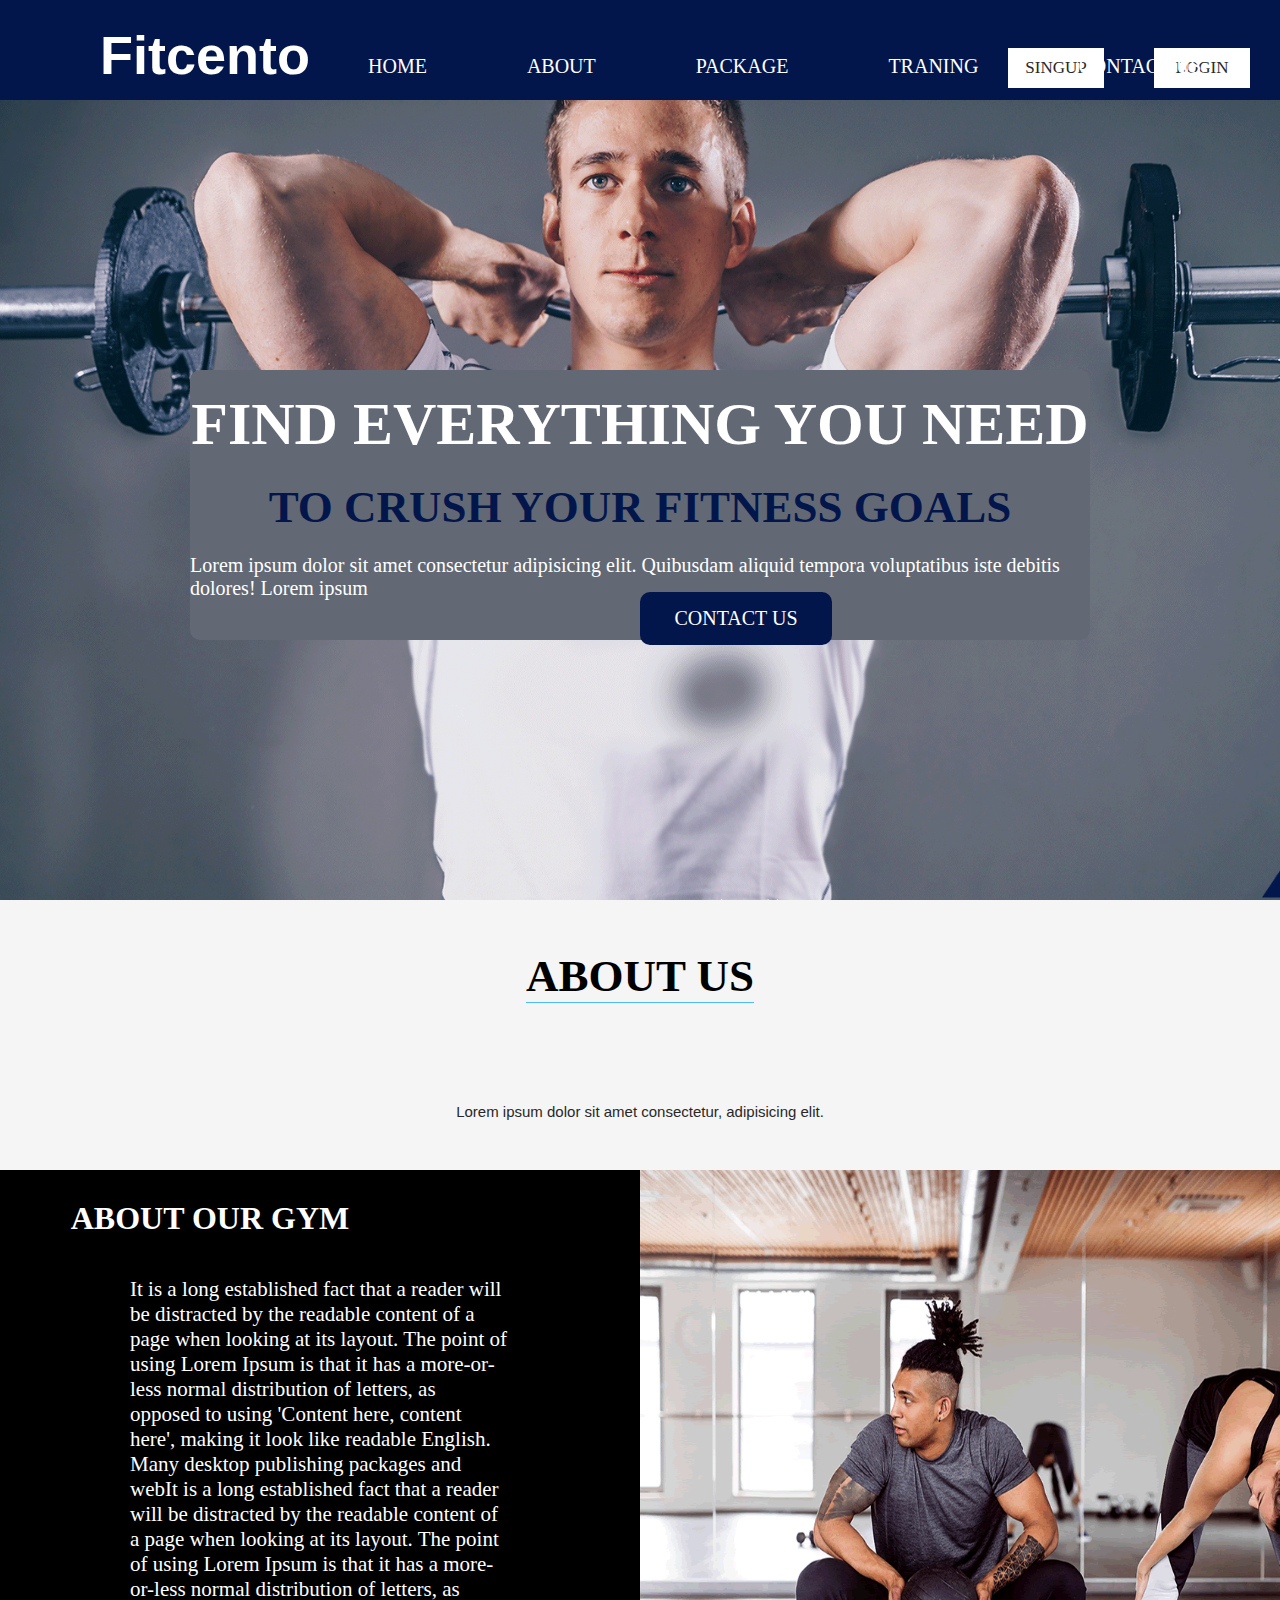
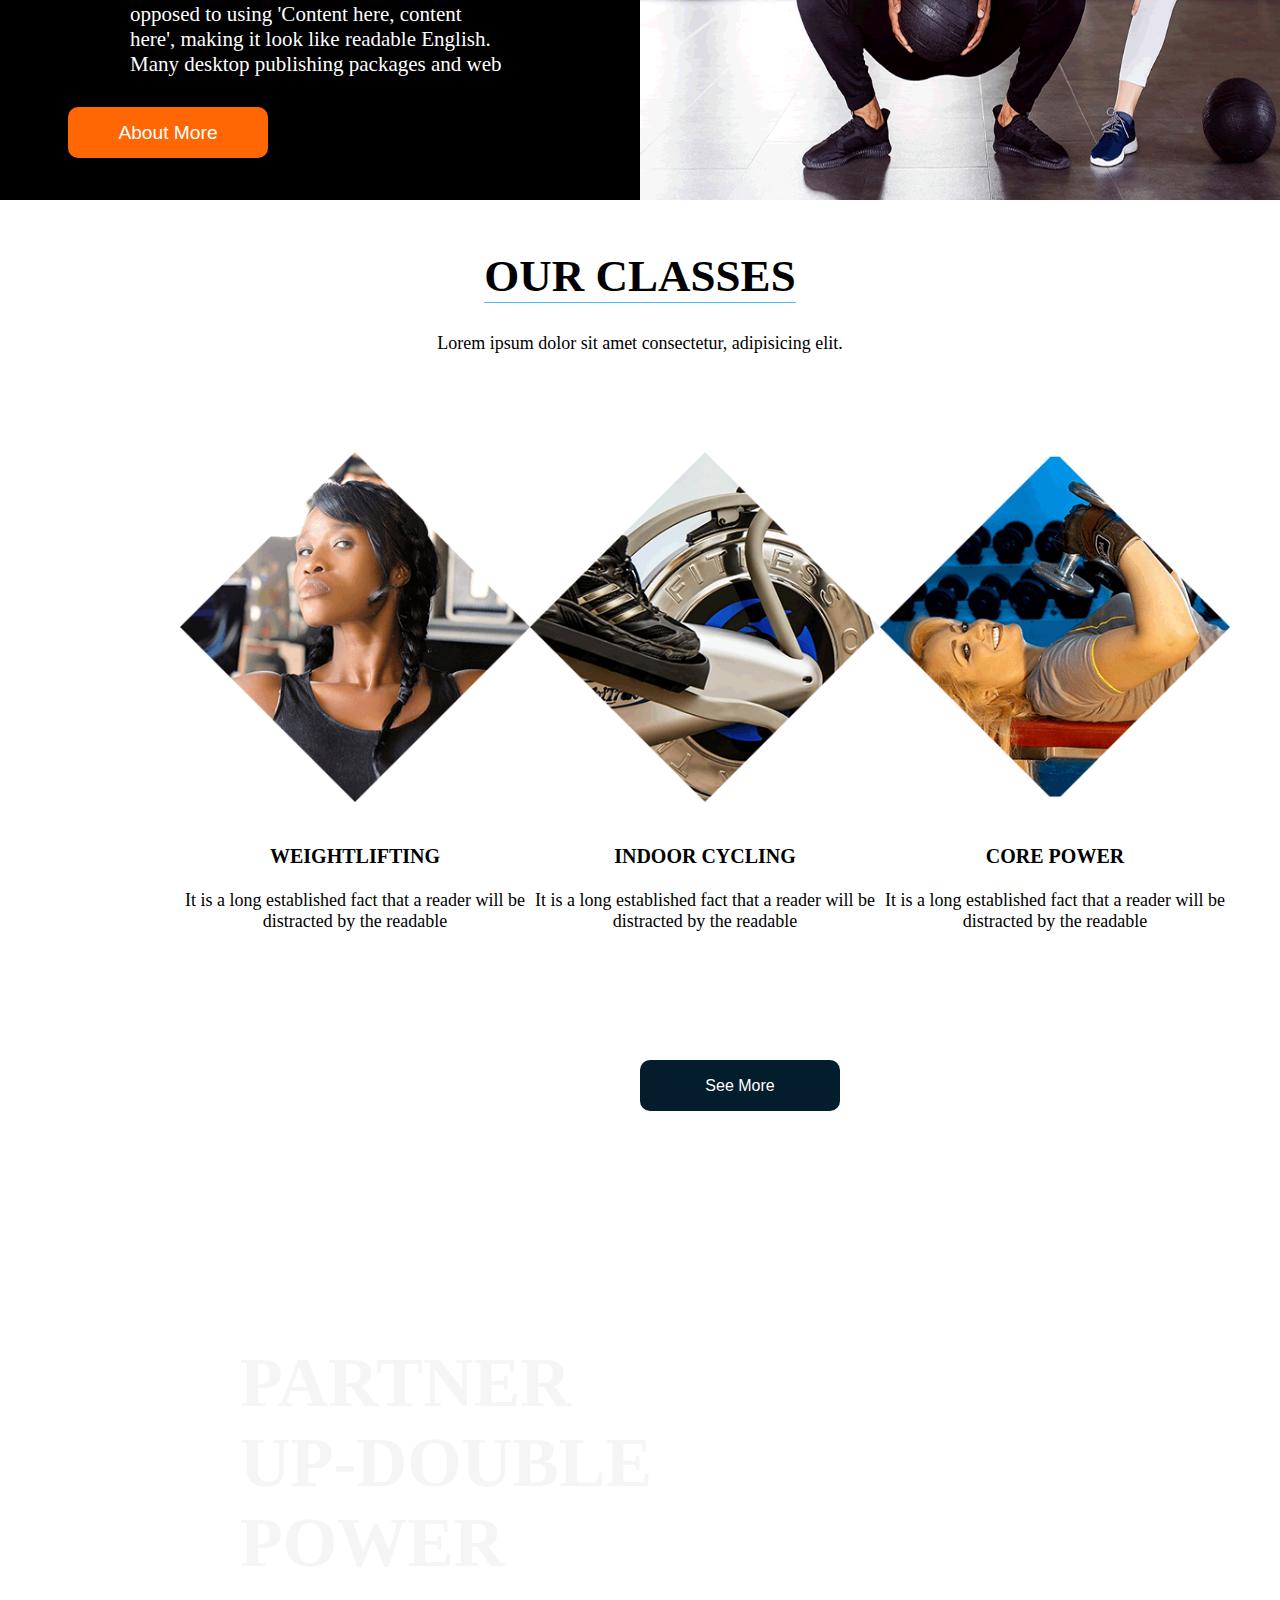
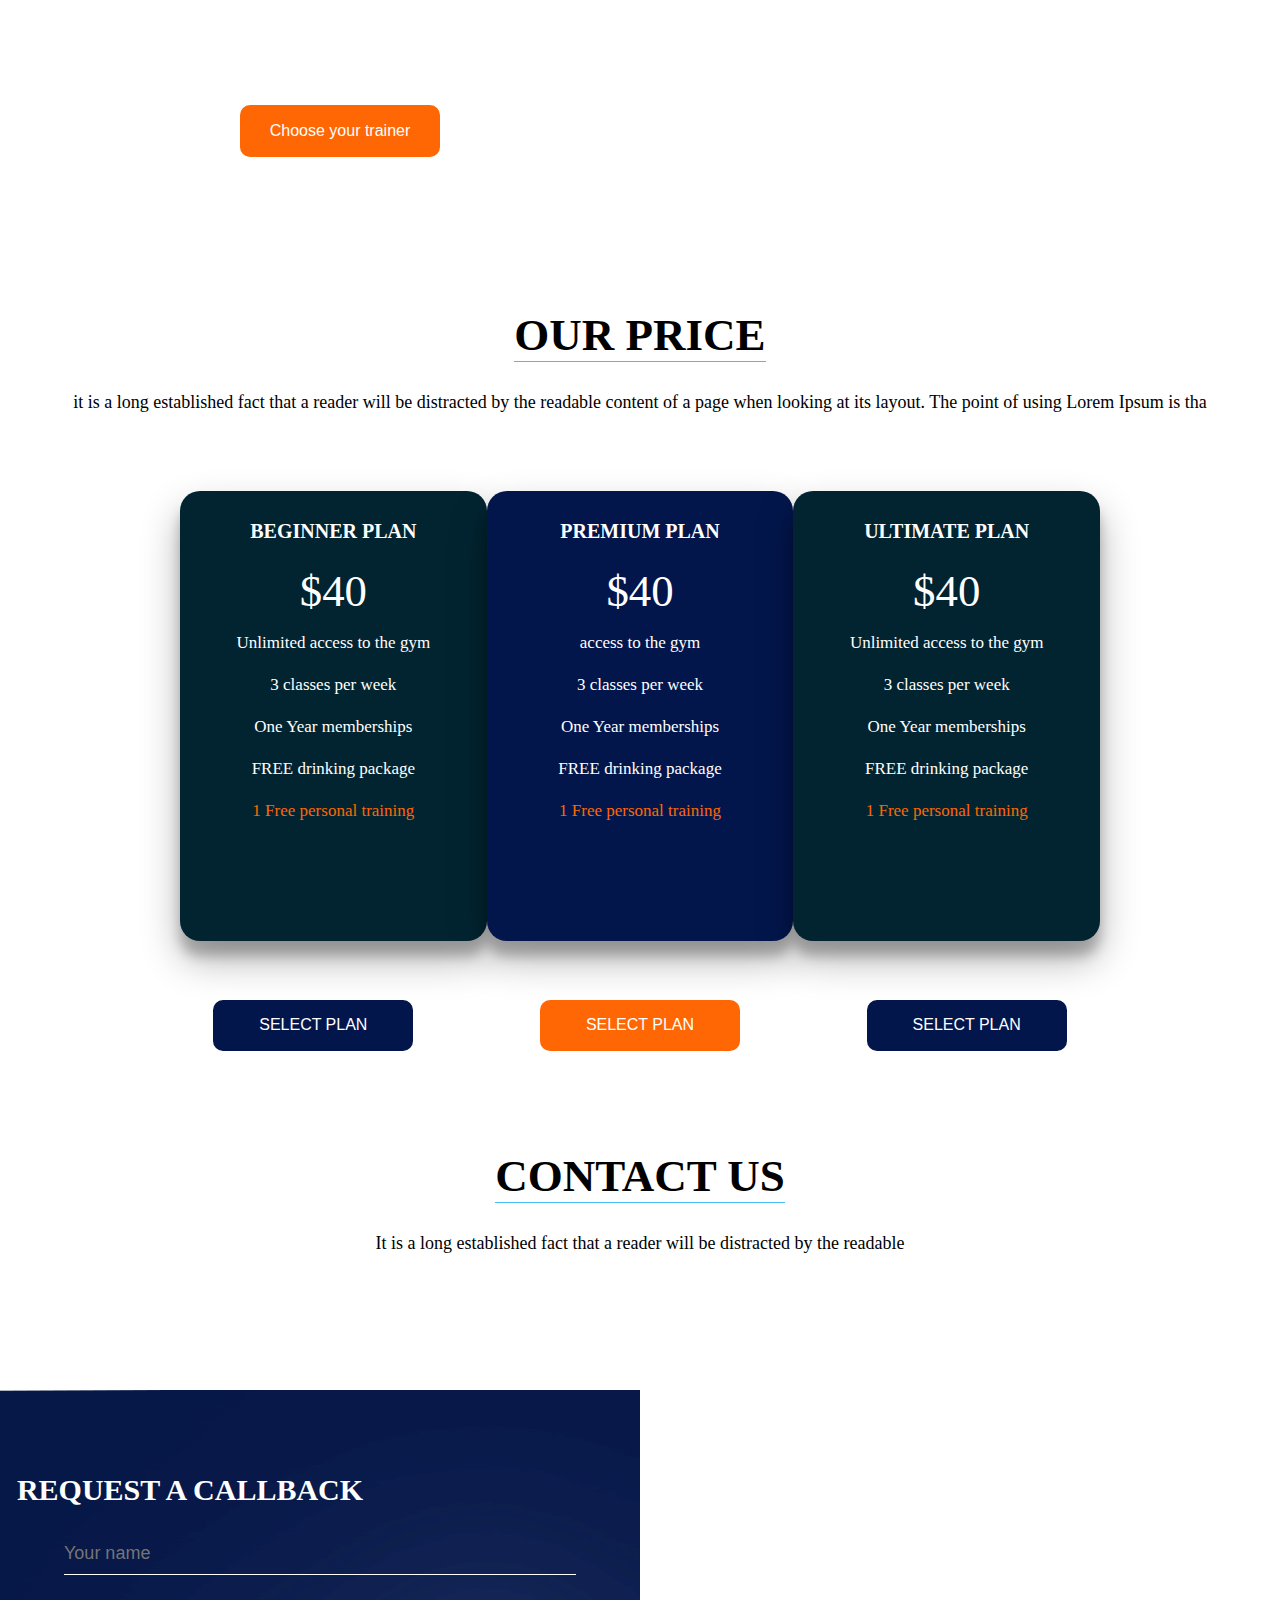
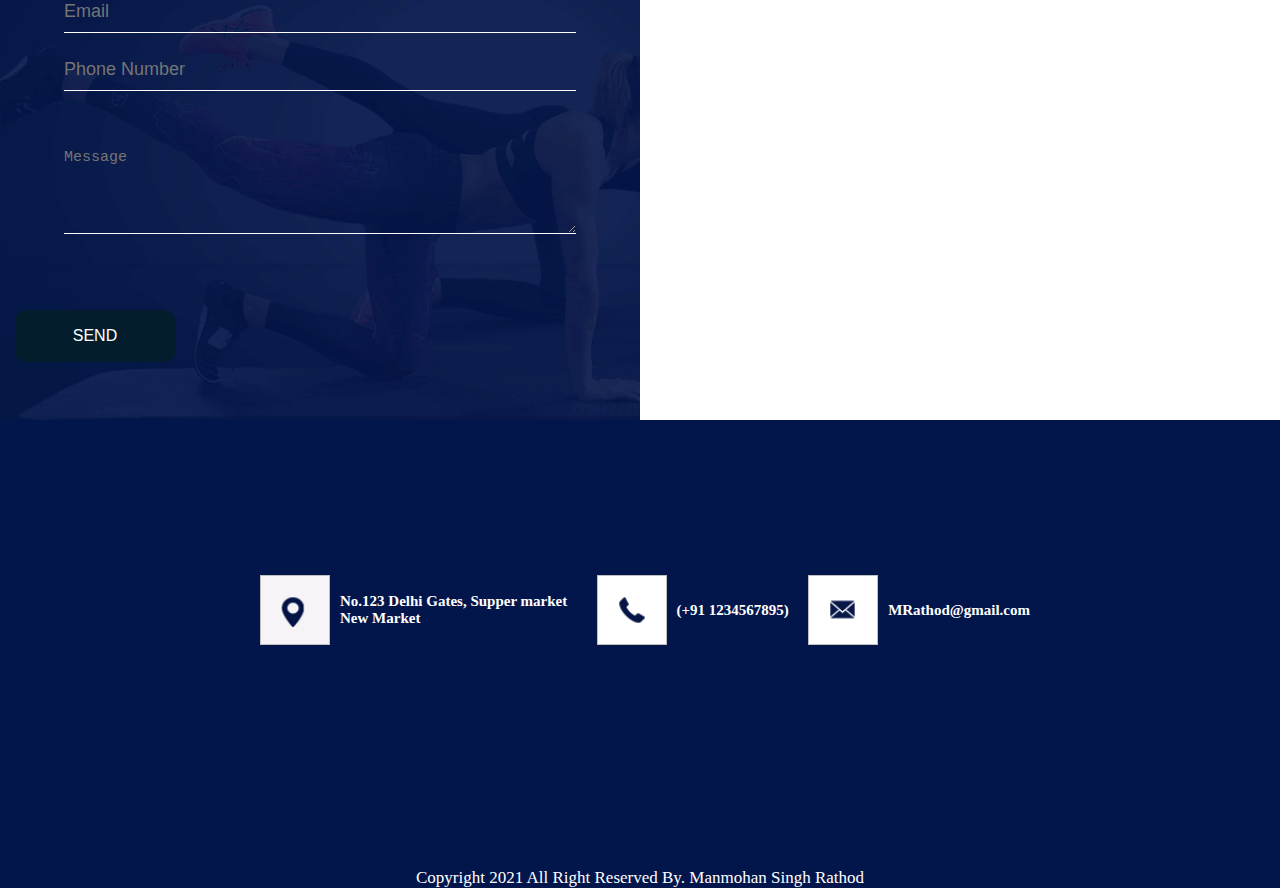
<file: Index.html>
<!DOCTYPE html>
<html lang="en">

<head>
    <meta charset="UTF-8">
    <meta http-equiv="X-UA-Compatible" content="IE=edge">
    <meta name="viewport" content="width=device-width, initial-scale=1.0">
    <title>Fitcento</title>

    <link rel="stylesheet" href="Css/style.css">
</head>

<body>

    <section>
        <header>
            <div class="container">
                <div class="Navbar">
                    <div class="logo">
                        <h1>Fitcento</h1>
                    </div>

                    <div class="items">
                        <ul>
                            <li> <a href="Index.html">Home</a> </li>
                            <li> <a href="About.html">About</a> </li>
                            <li> <a href="OurPrice.html">Package</a> </li>
                            <li> <a href="OurClasses.html">Traning</a> </li>
                            <li> <a href="Contact.html">Contact Us</a> </li>
                        </ul>
                    </div>

                    <div id="button">
                        <button id="btn" type="submit"><a href="Login.html">Login</a></button>
                        <button id="btn" type="submit"><a href="Sing-up.html">SingUp</a></button>
                    </div>

                </div>
            </div>
        </header>

        <!-- Background -->

        <div class="Home">
            <div class="box">
                <h1>FIND EVERYTHING YOU NEED</h1>
                <h2>TO CRUSH YOUR FITNESS GOALS</h2>
                <p>Lorem ipsum dolor sit amet consectetur adipisicing elit. Quibusdam aliquid tempora voluptatibus iste
                    debitis dolores! Lorem ipsum</p>
            </div>
            <div class="btn">
                <span>
                    Contact US</span>
            </div>
        </div>

    </section>

    <!-- About -->

    <section class="About">
        <div class="Aboutpg">
            <h1>About Us</h1>
            <p>Lorem ipsum dolor sit amet consectetur, adipisicing elit.</p>
        </div>

        <div id="AboutBox">
            <div class="Gym">
                <h2>ABOUT OUR GYM</h2>
                <p>It is a long established fact that a reader will be distracted by the readable content of a page when
                    looking at its layout. The point of using Lorem Ipsum is that it has a more-or-less normal
                    distribution of letters, as opposed to using 'Content here, content here', making it look like
                    readable English. Many desktop publishing packages and webIt is a long established fact that a
                    reader will be distracted by the readable content of a page when looking at its layout. The point of
                    using Lorem Ipsum is that it has a more-or-less normal distribution of letters, as opposed to using
                    'Content here, content here', making it look like readable English. Many desktop publishing packages
                    and web</p>
                <button>About More</button>
            </div>

            <div class="image"> </div>
        </div>
    </section>

    <!-- OurClasses -->
    <section id="OurClasses">

        <div class="heading">
            <h1>Our Classes</h1>
            <p>Lorem ipsum dolor sit amet consectetur, adipisicing elit.</p>
        </div>

        <div id="cards">
            <div class="card1">
                <div class="img"></div>
                <h5>WEIGHTLIFTING</h5>
                <p>It is a long established fact that a reader will be distracted by the readable</p>
            </div>
            <div class="card2">
                <div class="img2"></div>
                <h5>INDOOR CYCLING</h5>
                <p>It is a long established fact that a reader will be distracted by the readable</p>
            </div>
            <div class="card3">
                <div class="img3"></div>
                <h5>CORE POWER</h5>
                <p>It is a long established fact that a reader will be distracted by the readable</p>
            </div>
        </div>

        <button>See More</button>
    </section>

    <!-- Partner -->
    <section id="PARTNER">

        <div class="dumble">
            <h1>PARTNER <br>
                UP-DOUBLE POWER</h1>
            <p>it is a long established fact that a reader will be distracted by the readable content of a page when
                looking at its layout. The point of using Lorem Ipsum is tha</p>

            <button>Choose your trainer</button>

        </div>

    </section>

    <!-- OurPrice -->

    <section id="OurPrice">
        <div class="PriceH">
            <h1>Our Price</h1>
            <p>it is a long established fact that a reader will be distracted by the readable content of a page when
                looking at its layout. The point of using Lorem Ipsum is tha</p>
        </div>

        <div class="card2">
            <div class="card6">
                <h2>BEGINNER PLAN</h2>
                <h1>$40</h1>
                <p>Unlimited access to the gym</p>
                <p>3 classes per week</p>
                <p>One Year memberships</p>
                <p>FREE drinking package</p>
                <p><span class="colorChage"> 1 Free personal training</span></p>
            </div>

            <div class="card4">
                <h2>PREMIUM PLAN</h2>
                <h1>$40</h1>
                <p>access to the gym</p>
                <p>3 classes per week</p>
                <p>One Year memberships</p>
                <p>FREE drinking package</p>
                <p> <span class="colorChage"> 1 Free personal training</span></p>
            </div>

            <div class="card5">
                <h2>ULTIMATE PLAN</h2>
                <h1>$40</h1>
                <p>Unlimited access to the gym</p>
                <p>3 classes per week</p>
                <p>One Year memberships</p>
                <p>FREE drinking package</p>
                <p><span class="colorChage"> 1 Free personal training</span></p>
            </div>

        </div>

        <div class="button">
            <button class="btnCh">Select Plan</button>
            <button class="btn">Select Plan</button>
            <button class="btnCh">Select Plan</button>
        </div>
    </section>

    <!-- Contact -->

    <section id="Contact">
        <div class="ContactH">
            <h1>Contact US</h1>
            <p>It is a long established fact that a reader will be distracted by the readable</p>
        </div>

        <div id="form-map">
            <div class="form">
                <h1>Request a callback</h1><br>
                <div class="forms">
                    <input id="style" type="text" name="name" placeholder="Your name">
                    <input id="style" type="text" name="Email" placeholder="Email">
                    <input id="style" type="text" name="Phone number" placeholder="Phone Number">
                    <textarea id="style" type="text" name="message" placeholder="Message"></textarea>

                </div>

                <button>Send</button>
            </div>
            <div class="map">
                <iframe
                    src="https://www.google.com/maps/embed?pb=!1m18!1m12!1m3!1d3505.5064102142037!2d77.18332901508019!3d28.524494582460427!2m3!1f0!2f0!3f0!3m2!1i1024!2i768!4f13.1!3m3!1m2!1s0x390d1e065dc72379%3A0xf6e7259f610de1d7!2sQutab%20Minar%2C%20Seth%20Sarai%2C%20Mehrauli%2C%20New%20Delhi%2C%20Delhi%20110016!5e0!3m2!1sen!2sin!4v1619920852837!5m2!1sen!2sin"
                    width="759" height="527" style="border:0;" allowfullscreen="" loading="lazy"></iframe>
            </div>
        </div>
    </section>

    <!-- footer -->

    <section id="footer">
        <div class="details">
            <div class="location">
                <img id="img4" alt="">
                <h3>No.123 Delhi Gates, Supper market <br> New Market</h3>
            </div>

            <div class="phonenumber">
                <img id="img5" alt="">
                <h3>(+91 1234567895)</h3>
            </div>

            <div class="Email">
                <img id="img6" alt="">
                <h3>MRathod@gmail.com</h3>
            </div>
        </div>

        <div class="socialMediaLogo">
            <div class="facebook"></div>
            <div class="twitter"></div>
            <div class="linkedIn"></div>
            <div class="instagram"></div>
        </div>

        <div class="copyright">Copyright 2021 All Right Reserved By. Manmohan Singh Rathod</div>

    </section>

</body>

</html>
</file>
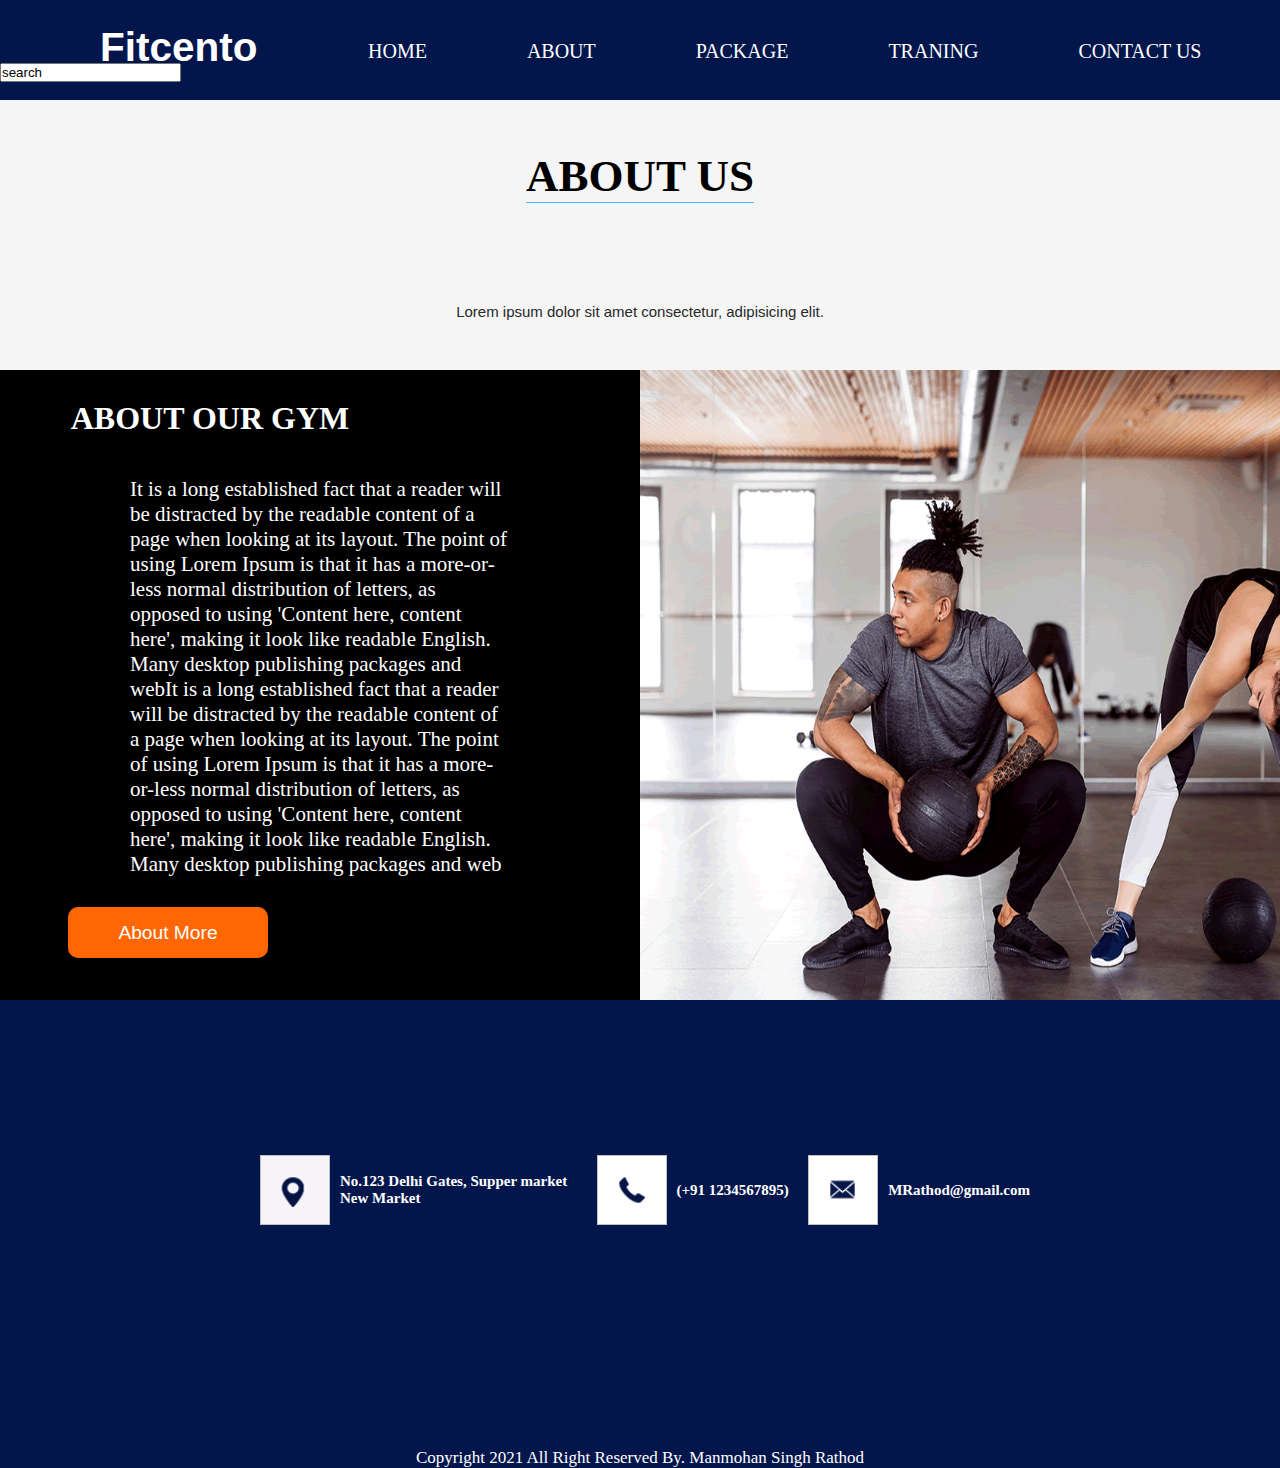
<file: About.html>
<!DOCTYPE html>
<html lang="en">
<head>
    <meta charset="UTF-8">
    <meta http-equiv="X-UA-Compatible" content="IE=edge">
    <meta name="viewport" content="width=device-width, initial-scale=1.0">
    <title>About</title>
    <link rel="stylesheet" href="Css/style.css">
</head>
<body>
    
        <header>
            <div class="container">
            <div class="Navbar">
                <div class="logo">
                    <h1 style="font-size: 40.5px;">Fitcento</h1>
                </div>
                <div class="items">
                    <ul>
                        <li> <a href="Index.html">Home</a> </li>
                        <li> <a href="About.html">About</a> </li>
                        <li> <a href="OurPrice.html">Package</a> </li>
                        <li> <a href="OurClasses.html">Traning</a> </li>
                        <li> <a href="Contact.html">Contact Us</a> </li>
                    </ul>
                </div>

                <div class="search">
                    <input type="search" value="search">
                </div>

            </div>
        </div>
        </header>

        <section class="About">

        <div class="Aboutpg">
        <h1>About Us</h1> 
        <p>Lorem ipsum dolor sit amet consectetur, adipisicing elit.</p>
    </div>

    <div id="AboutBox">
    <div class="Gym">
        <h2>ABOUT OUR GYM</h2>
        <p>It is a long established fact that a reader will be distracted by the readable content of a page when looking at its layout. The point of using Lorem Ipsum is that it has a more-or-less normal distribution of letters, as opposed to using 'Content here, content here', making it look like readable English. Many desktop publishing packages and webIt is a long established fact that a reader will be distracted by the readable content of a page when looking at its layout. The point of using Lorem Ipsum is that it has a more-or-less normal distribution of letters, as opposed to using 'Content here, content here', making it look like readable English. Many desktop publishing packages and web</p>
    <button>About More</button>
    </div>

    <div class="image">     </div>
</div>
    </section>

     <!-- footer -->

     <section id="footer">
        <div class="details">
            <div class="location">
                <img id="img4" alt="">
                <h3>No.123 Delhi Gates, Supper market <br> New Market</h3>
            </div>
        
            <div class="phonenumber">
                <img  id="img5" alt="">
                <h3>(+91 1234567895)</h3>
            </div>
        
            <div class="Email">
                <img id="img6" alt="">
                <h3>MRathod@gmail.com</h3>
            </div>
        </div>
        
        <div class="socialMediaLogo">
            <div class="facebook"></div>
            <div class="twitter"></div>
            <div class="linkedIn"></div>
            <div class="instagram"></div>
        </div>
        
        <div class="copyright">Copyright 2021 All Right Reserved By. Manmohan Singh Rathod</div>
        
            </section>
        

</body>
</html>
</file>
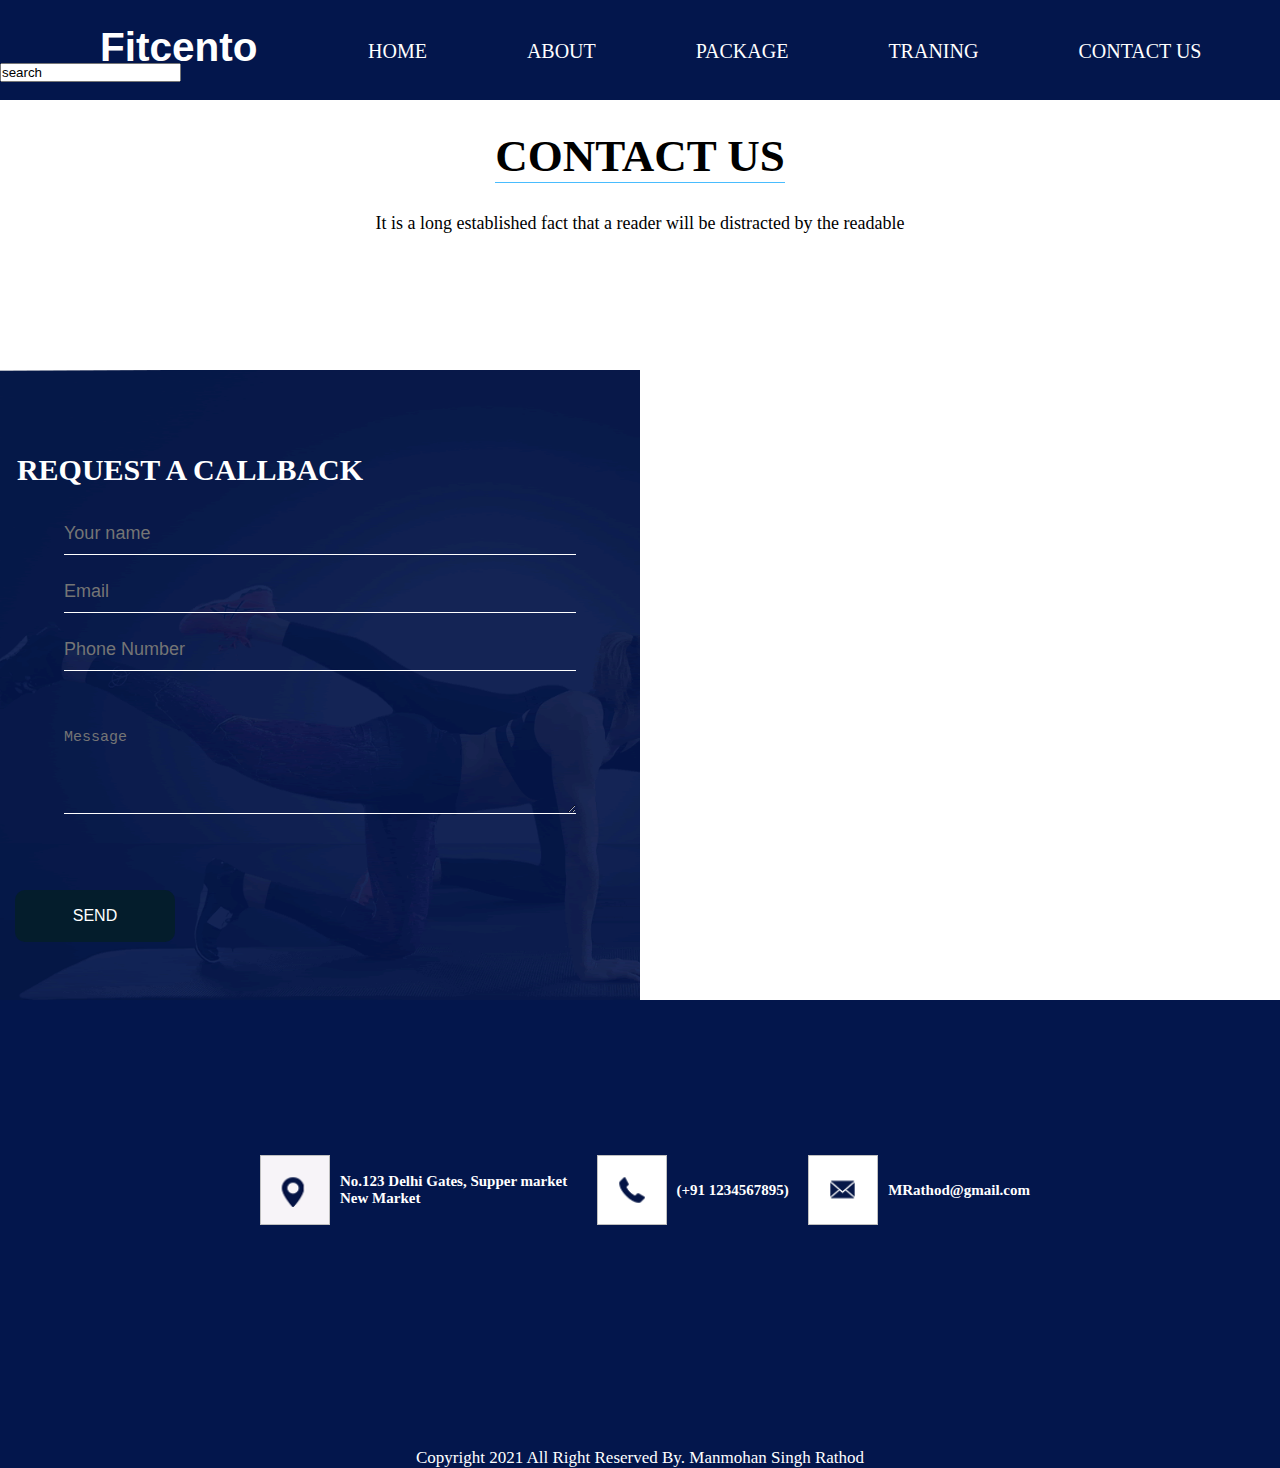
<file: Contact.html>
<!DOCTYPE html>
<html lang="en">
<head>
    <meta charset="UTF-8">
    <meta http-equiv="X-UA-Compatible" content="IE=edge">
    <meta name="viewport" content="width=device-width, initial-scale=1.0">
    <title>Contact</title>
    <link rel="stylesheet" href="Css/style.css">
</head>
<body>

    <header>
        <div class="container">
        <div class="Navbar">
            <div class="logo">
                <h1 style="font-size: 40.5px;">Fitcento</h1>
            </div>

            <div class="items">
                <ul>
                    <li> <a href="Index.html">Home</a> </li>
                    <li> <a href="About.html">About</a> </li>
                    <li> <a href="OurPrice.html">Package</a> </li>
                    <li> <a href="OurClasses.html">Traning</a> </li>
                    <li> <a href="Contact.html">Contact Us</a> </li>
                </ul>
            </div>

            <div class="search">
                <input type="search" value="search">
            </div>

        </div>
    </div>
    </header>

     <!-- Contact -->

     <section id="Contact">
        <div class="ContactH">
        <h1>Contact US</h1>
        <p>It is a long established fact that a reader will be distracted by the readable</p>
    </div>

    <div id="form-map">
        <div class="form">
            <h1>Request a callback</h1><br>
            <div class="forms">
                <input id="style" type="text" name="name" placeholder="Your name">
                <input id="style" type="text" name="Email" placeholder="Email">
                <input id="style" type="text" name="Phone number" placeholder="Phone Number">
                <textarea id="style" type="text" name="message" placeholder="Message"></textarea>
         
            </div>

            <button>Send</button>
        </div>
        <div class="map">
            <iframe src="https://www.google.com/maps/embed?pb=!1m18!1m12!1m3!1d3505.5064102142037!2d77.18332901508019!3d28.524494582460427!2m3!1f0!2f0!3f0!3m2!1i1024!2i768!4f13.1!3m3!1m2!1s0x390d1e065dc72379%3A0xf6e7259f610de1d7!2sQutab%20Minar%2C%20Seth%20Sarai%2C%20Mehrauli%2C%20New%20Delhi%2C%20Delhi%20110016!5e0!3m2!1sen!2sin!4v1619920852837!5m2!1sen!2sin" width="759" height="527" style="border:0;" allowfullscreen="" loading="lazy"></iframe>
        </div>
    </div>
    </section>

    <!-- footer -->

    <section id="footer">
<div class="details">
    <div class="location">
        <img id="img4" alt="">
        <h3>No.123 Delhi Gates, Supper market <br> New Market</h3>
    </div>

    <div class="phonenumber">
        <img  id="img5" alt="">
        <h3>(+91 1234567895)</h3>
    </div>

    <div class="Email">
        <img id="img6" alt="">
        <h3>MRathod@gmail.com</h3>
    </div>
</div>

<div class="socialMediaLogo">
    <div class="facebook"></div>
    <div class="twitter"></div>
    <div class="linkedIn"></div>
    <div class="instagram"></div>
</div>

<div class="copyright">Copyright 2021 All Right Reserved By. Manmohan Singh Rathod</div>

    </section>
    
</body>
</html>
</file>
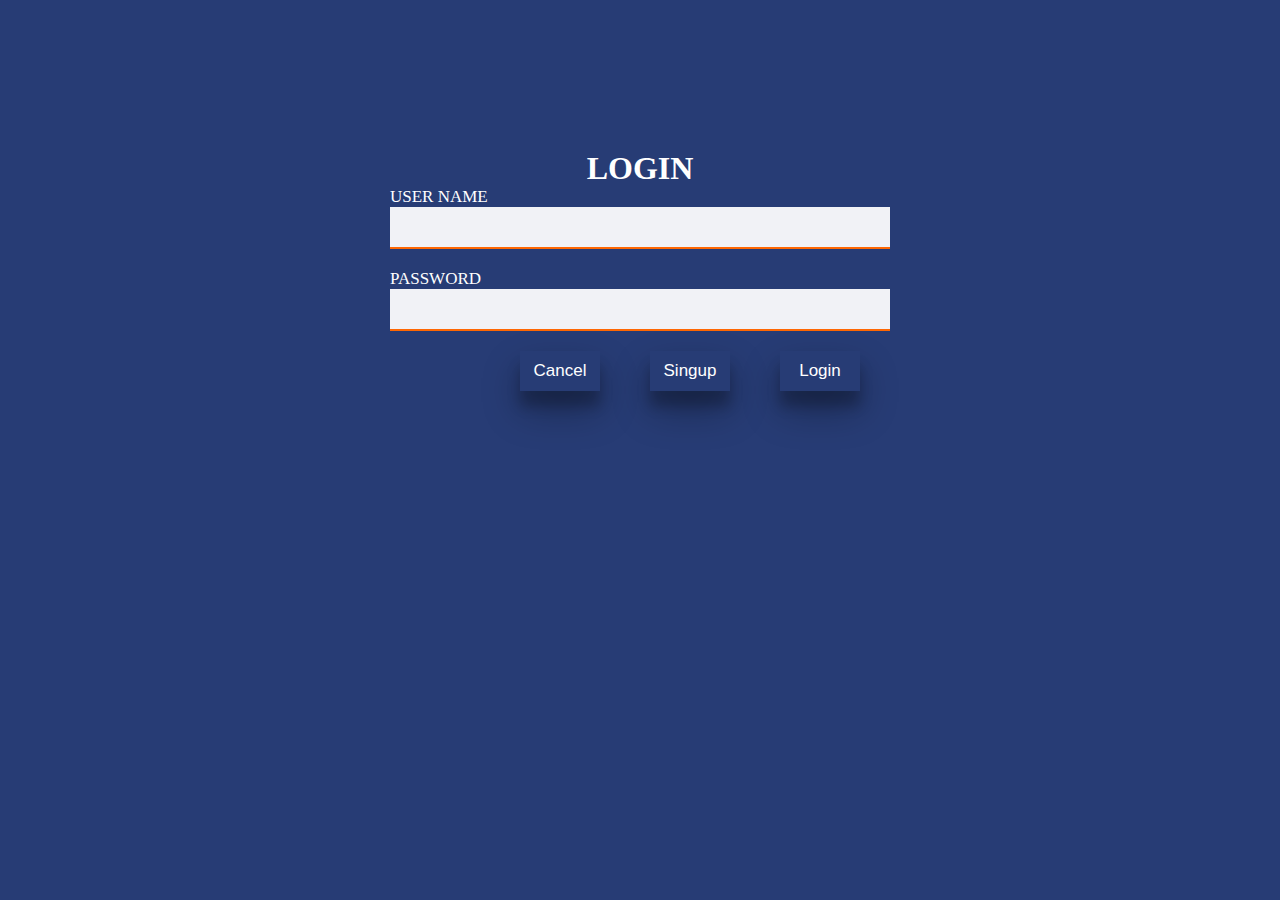
<file: Login.html>
<!DOCTYPE html>
<html lang="en">
<head>
    <meta charset="UTF-8">
    <meta http-equiv="X-UA-Compatible" content="IE=edge">
    <meta name="viewport" content="width=device-width, initial-scale=1.0">
    <title>Login</title>
    <link rel="stylesheet" href="Css/Sing-up.css">
</head>
<body>

    <div id="form">
        <h1>Login</h1>
        <div class="container">
            <label for="Uname">User Name</label>
            <input type="text" name="Uname">
            
            <label for="Password">Password</label>
            <input type="password" name="Password">

            <div id="button">
                <button id="btn" type="submit"><a href="Login.html" style="font-size: 17px; color:#fff; text-decoration: none;">Login</a></button>
                <button id="btn" type="submit"><a href="Sing-up.html" style="font-size: 17px; color:#fff; text-decoration: none;">Singup</a></button>
                <button id="btn" type="submit"><a href="Index.html" style="font-size: 17px; color:#fff; text-decoration: none;">Cancel</a></button>
            </div>
        </div>
    </div>
    
</body>
</html>
</file>
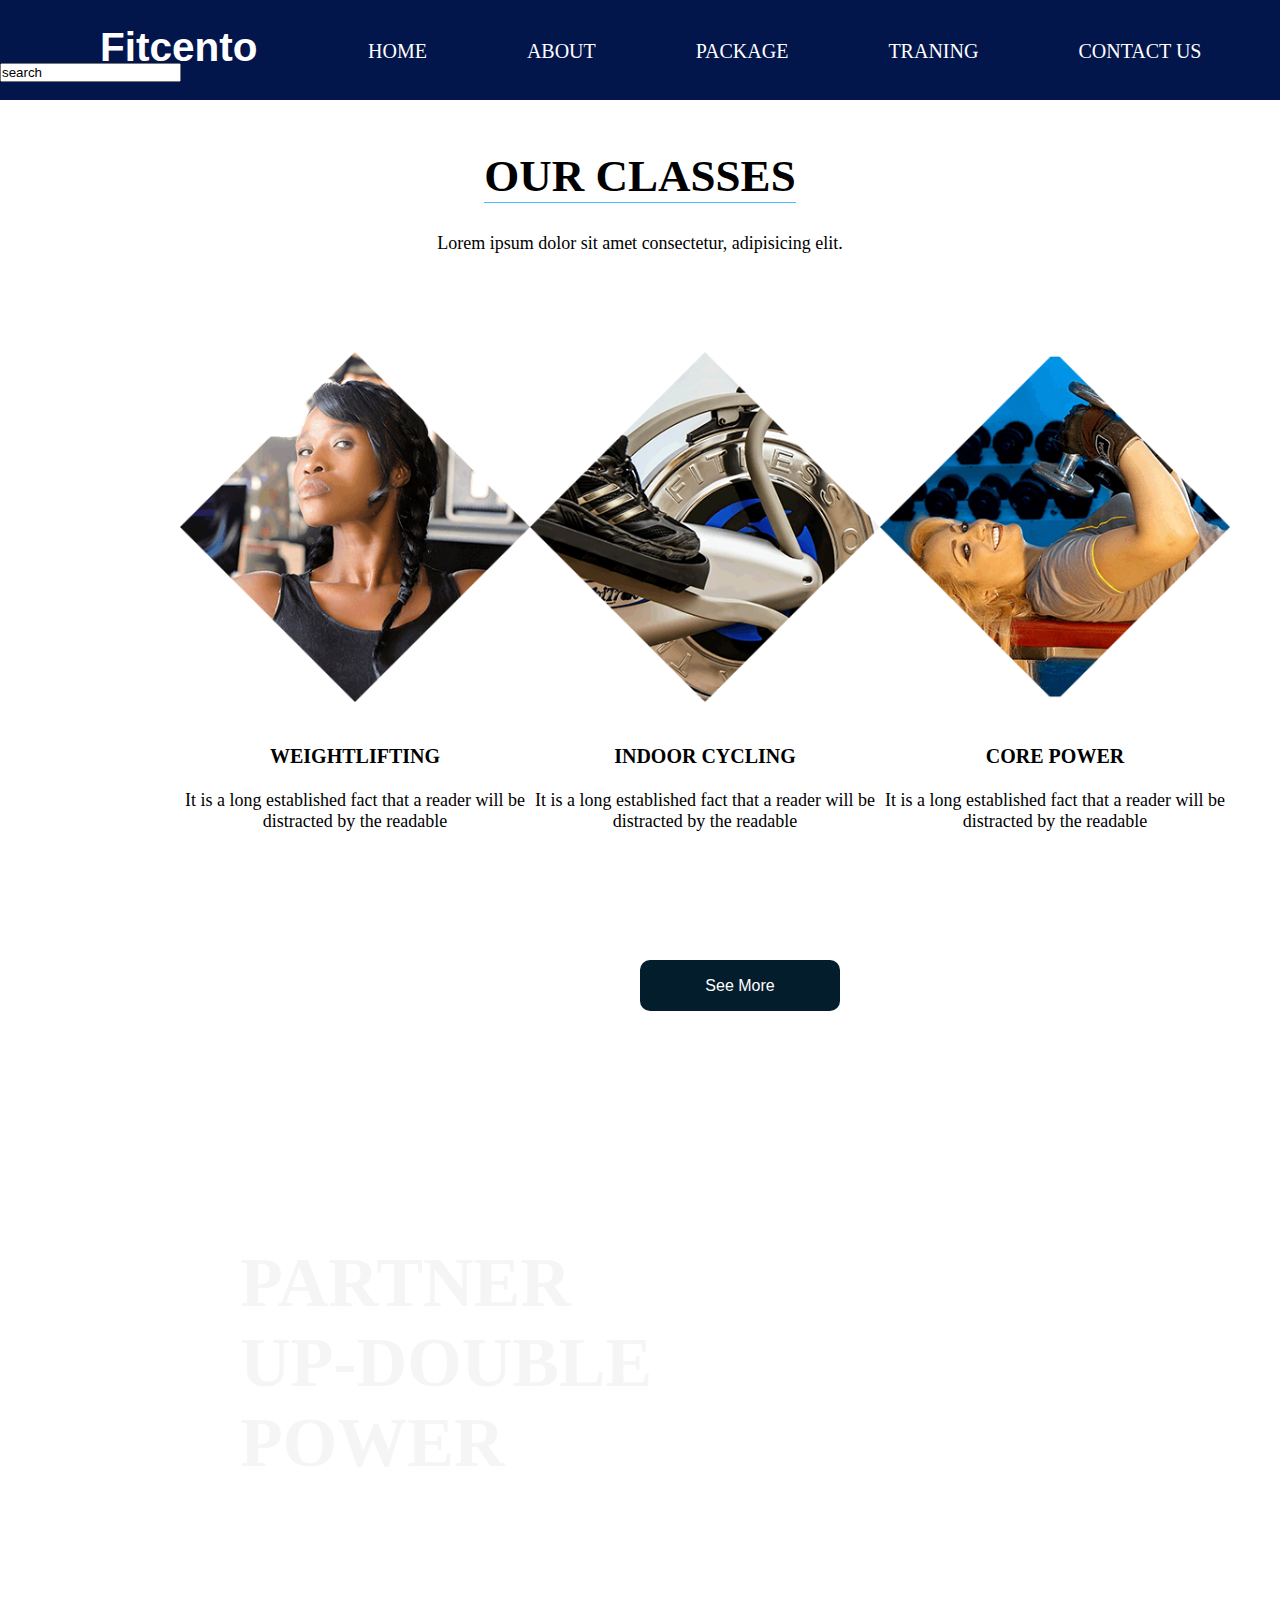
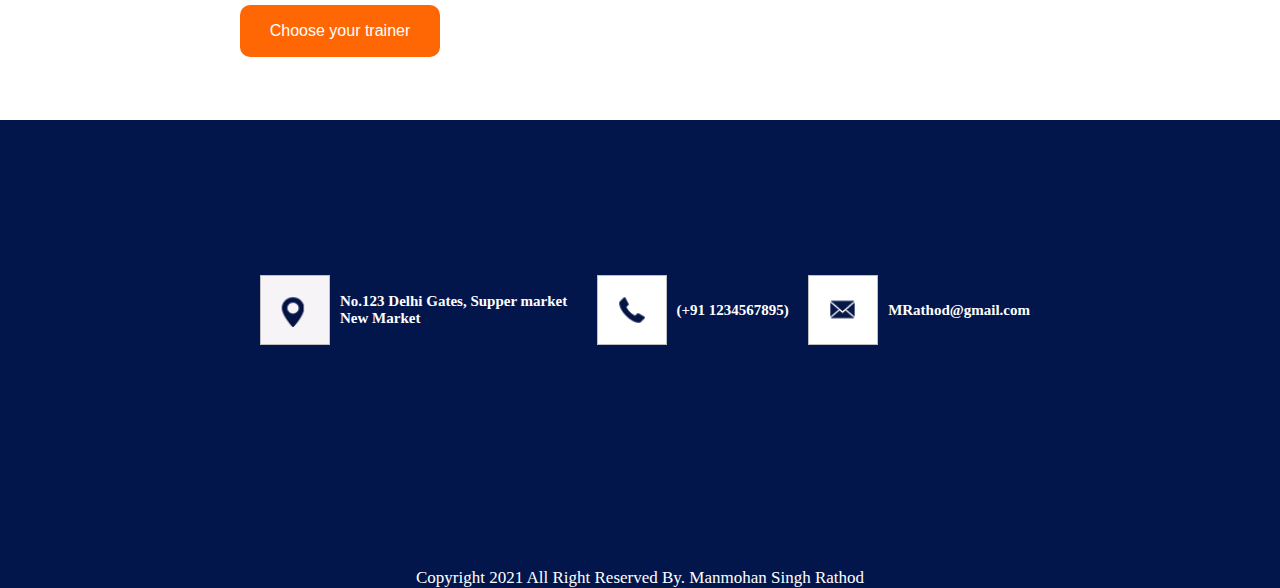
<file: OurClasses.html>
<!DOCTYPE html>
<html lang="en">
<head>
    <meta charset="UTF-8">
    <meta http-equiv="X-UA-Compatible" content="IE=edge">
    <meta name="viewport" content="width=device-width, initial-scale=1.0">
    <title>Gym</title>
    <link rel="stylesheet" href="Css/style.css">
</head>
<body>
        <header>
            <div class="container">
            <div class="Navbar">
                <div class="logo">
                    <h1 style="font-size: 40.5px;">Fitcento</h1>
                </div>

                <div class="items">
                    <ul>
                        <li> <a href="Index.html">Home</a> </li>
                        <li> <a href="About.html">About</a> </li>
                        <li> <a href="OurPrice.html">Package</a> </li>
                        <li> <a href="OurClasses.html">Traning</a> </li>
                        <li> <a href="Contact.html">Contact Us</a> </li>
                    </ul>
                </div>

                <div class="search">
                    <input type="search" value="search">
                </div>

            </div>
        </div>
        </header>

<!-- OurClasses -->
<section id="OurClasses">

    <div class="heading">
        <h1>Our Classes</h1> 
    <p>Lorem ipsum dolor sit amet consectetur, adipisicing elit.</p>
    </div>
      
    <div id="cards">
        <div class="card1">
            <div class="img"></div>
            <h5>WEIGHTLIFTING</h5>
            <p>It is a long established fact that a reader will be distracted by the readable</p>
        </div>
         <div class="card2">
            <div class="img2"></div>
            <h5>INDOOR CYCLING</h5>
            <p>It is a long established fact that a reader will be distracted by the readable</p>
        </div>
        <div class="card3">
            <div class="img3"></div>
            <h5>CORE POWER</h5>
            <p>It is a long established fact that a reader will be distracted by the readable</p>
        </div> 
    </div>

    <button>See More</button> 
</section>


      <!-- Partner -->
      <section id="PARTNER">

        <div class="dumble">
            <h1>PARTNER <br>
                UP-DOUBLE POWER</h1>
                <p>it is a long established fact that a reader will be distracted by the readable content of a page when looking at its layout. The point of using Lorem Ipsum is tha</p>
        
                <button style="position: relative; left:0;">Choose your trainer</button>

            </div>

    </section>

        <!-- footer -->

        <section id="footer">
            <div class="details">
                <div class="location">
                    <img id="img4" alt="">
                    <h3>No.123 Delhi Gates, Supper market <br> New Market</h3>
                </div>
            
                <div class="phonenumber">
                    <img  id="img5" alt="">
                    <h3>(+91 1234567895)</h3>
                </div>
            
                <div class="Email">
                    <img id="img6" alt="">
                    <h3>MRathod@gmail.com</h3>
                </div>
            </div>
            
            <div class="socialMediaLogo">
                <div class="facebook"></div>
                <div class="twitter"></div>
                <div class="linkedIn"></div>
                <div class="instagram"></div>
            </div>
            
            <div class="copyright">Copyright 2021 All Right Reserved By. Manmohan Singh Rathod</div>
            
                </section>

    
</body>
</html>
</file>
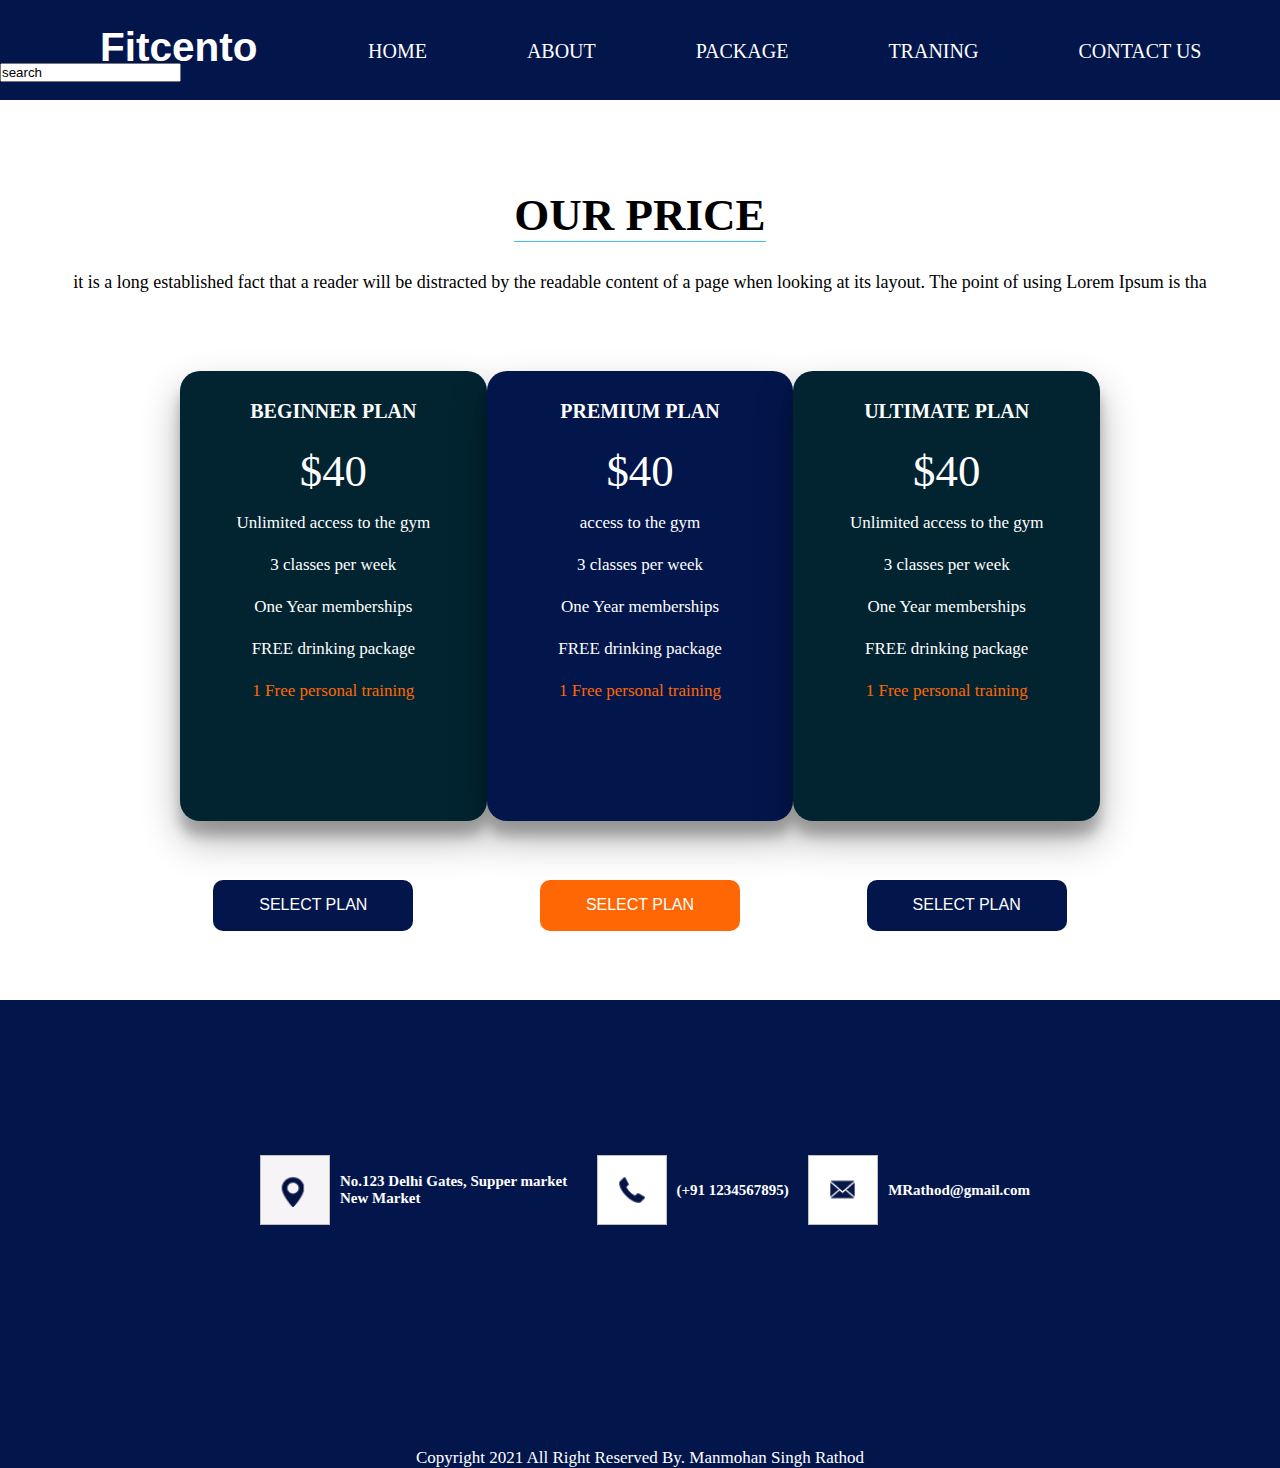
<file: OurPrice.html>
<!DOCTYPE html>
<html lang="en">
<head>
    <meta charset="UTF-8">
    <meta http-equiv="X-UA-Compatible" content="IE=edge">
    <meta name="viewport" content="width=device-width, initial-scale=1.0">
    <title>PACKAGE</title>
    <link rel="stylesheet" href="Css/style.css">
</head>
<body>
    <header>
        <div class="container">
        <div class="Navbar">
            <div class="logo">
                <h1 style="font-size: 40.5px;">Fitcento</h1>
            </div>

            <div class="items">
                <ul>
                    <li> <a href="Index.html">Home</a> </li>
                    <li> <a href="About.html">About</a> </li>
                    <li> <a href="OurPrice.html">Package</a> </li>
                    <li> <a href="OurClasses.html">Traning</a> </li>
                    <li> <a href="Contact.html">Contact Us</a> </li>
                </ul>
            </div>

            <div class="search">
                <input type="search" value="search">
            </div>

        </div>
    </div>
    </header>

    <section id="OurPrice">
        <div class="PriceH">
            <h1>Our Price</h1>
            <p>it is a long established fact that a reader will be distracted by the readable content of a page when looking at its layout. The point of using Lorem Ipsum is tha</p>
        </div>

        <div class="card2">
            <div class="card6">
                <h2>BEGINNER PLAN</h2>
                <h1>$40</h1>
                <p>Unlimited access to the gym</p>
                <p>3 classes per week</p>
                <p>One Year memberships</p>
                <p>FREE drinking package</p>
                <p><span class="colorChage"> 1 Free personal training</span></p>
            </div>

            <div class="card4">
                <h2>PREMIUM PLAN</h2>
                <h1>$40</h1>
                <p>access to the gym</p>
                <p>3 classes per week</p>
                <p>One Year memberships</p>
                <p>FREE drinking package</p>
                <p> <span class="colorChage"> 1 Free personal training</span></p>
            </div>

            <div class="card5">
                <h2>ULTIMATE PLAN</h2>
                <h1>$40</h1>
                <p>Unlimited access to the gym</p>
                <p>3 classes per week</p>
                <p>One Year memberships</p>
                <p>FREE drinking package</p>
                <p><span class="colorChage"> 1 Free personal training</span></p>
            </div>

        </div>

        <div class="button">
            <button class="btnCh">Select Plan</button>
            <button class="btn">Select Plan</button>
            <button class="btnCh">Select Plan</button>
        </div>
    </section>

        <!-- footer -->

        <section id="footer">
            <div class="details">
                <div class="location">
                    <img id="img4" alt="">
                    <h3>No.123 Delhi Gates, Supper market <br> New Market</h3>
                </div>
            
                <div class="phonenumber">
                    <img  id="img5" alt="">
                    <h3>(+91 1234567895)</h3>
                </div>
            
                <div class="Email">
                    <img id="img6" alt="">
                    <h3>MRathod@gmail.com</h3>
                </div>
            </div>
            
            <div class="socialMediaLogo">
                <div class="facebook"></div>
                <div class="twitter"></div>
                <div class="linkedIn"></div>
                <div class="instagram"></div>
            </div>
            
            <div class="copyright">Copyright 2021 All Right Reserved By. Manmohan Singh Rathod</div>
            
                </section>


</body>
</html>
</file>
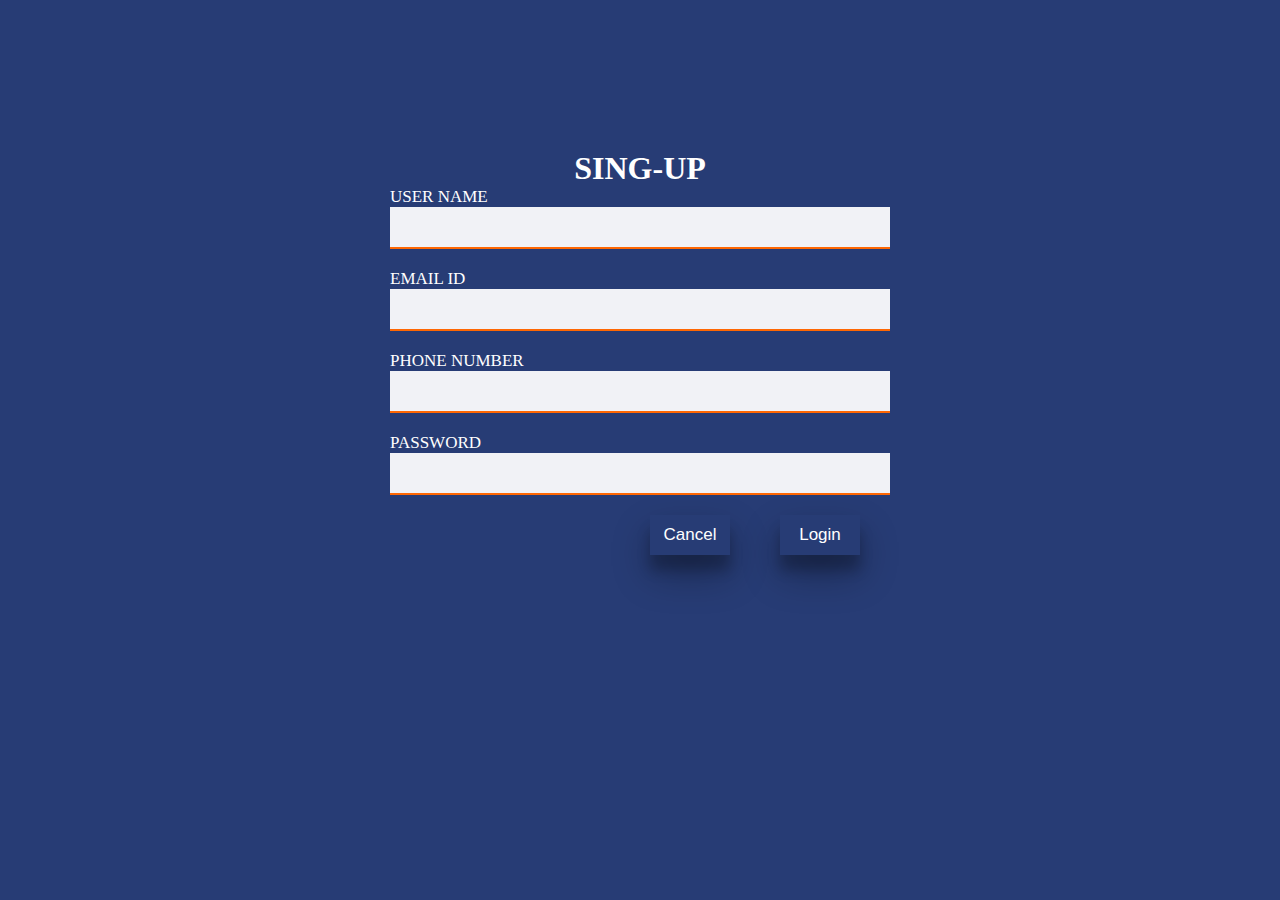
<file: Sing-up.html>
<!DOCTYPE html>
<html lang="en">
<head>
    <meta charset="UTF-8">
    <meta http-equiv="X-UA-Compatible" content="IE=edge">
    <meta name="viewport" content="width=device-width, initial-scale=1.0">
    <title>Sing-up</title>
    <link rel="stylesheet" href="Css/Sing-up.css">
</head>
<body>

    <div id="form">
        <h1>Sing-Up</h1>
        <div class="container">
            <label for="Uname">User Name</label>
            <input type="text" name="Uname">
            <label for="Email">Email Id</label>
            <input type="text" name="Email" >
            <label for="Phone">Phone Number</label>
            <input type="text" name="Phone">
            <label for="Password">Password</label>
            <input type="password" name="Password">

            <div id="button">
                <button id="btn" type="submit"><a href="Login.html" style="font-size: 17px; color:#fff; text-decoration: none;">Login</a></button>
                <button id="btn" type="submit"><a href="Index.html" style="font-size: 17px; color:#fff; text-decoration: none;">Cancel</a></button>
            </div>
        </div>
    </div>
    
</body>
</html>
</file>
<file: Css/style.css>
*{
    padding:0;
    margin: 0;
}

section{
    width: 100%;
    height:100vh;
}

.Navbar{
    background-color: #03164c;
    width: 100%;
    height:100px;
}
.logo{
    color:#fff;
    font-size: 27px;
    padding:24px 100px;
    font-family:'Franklin Gothic Medium', 'Arial Narrow', Arial, sans-serif;   
}

ul{ 
    width: auto;
    margin-top: -55px;
    margin-left: 20rem;
}

li{
    display: inline-block;
}

a{
    text-decoration: none;
    color:#fff;
    padding:20px 48px;
    font-size: 20px;
    text-transform: uppercase;    
    font-family:Cambria, Cochin, Georgia, Times, 'Times New Roman', serif;
}

#btn{
    background-color:#fff;
    float: right;
    width:6rem;
    height:2.5rem;
    margin:-30px 30px 0 20px;
    display: flex;
    justify-content: center;
    align-items: center;
    border: none;
    overflow: hidden;
}

#btn a{
    color:#282828;
    font-size: 17px;  
  
}

#btn a:hover{
    transition: 0.3s;
    background-color: #fe6703;
    color:#fff;
}


/* Background */
.Home{
    background:url(../img/banner-bg.png) no-repeat top center ;
    background-size: cover;
    display: flex;
    align-items: center;
    width: 100%;
    height:90vh;
    background-attachment: fixed;   
}

.Home .box{
    width:100%;
    margin:0 190px;
    height:30vh;
    border-radius: 10px;
    border:0px solid red;
    display: flex;
    align-items: center;
    justify-content: center;
    justify-content: space-between;
    flex-direction: column;
    background-color: #626975;
    position: relative;
}

.box h1{
    margin-top: 20px;
    font-size: 60px;
    color:#fff;
}

.box h2{
    font-size: 45px;
    color:#03164c;
}
.box p{
    font-size: 20px;
    color:#fff;
    margin-bottom: 40px;
}
.Home .btn{
    width: 12rem;
    height:3.3rem;
    border-radius: 10px;
    text-align: center;
    line-height:3.3rem;
    font-size: 20px;
    background-color: #03164c;
    color:#fff;
    position: absolute;
    left:40rem;
    top:37rem;
}

/* About */
.About{
    display: flex;
    margin-top: 0px;
    flex-wrap: wrap;
        
}
.Aboutpg{
    width: 100%;
    height:30vh;
    background-color: whitesmoke;
    border:0px solid #000;
    display: flex;
    justify-content: center;
    justify-content: space-around;
    align-items: center;
    flex-direction: column;
    
}
.Aboutpg h1{
    font-size: 45px;
    border-bottom: 1px solid #49bcfe;
    text-transform: uppercase;
}
.Aboutpg p{
    font-size: 15px;
    color:#282828;
    font-family: 'Lucida Sans', 'Lucida Sans Regular', 'Lucida Grande', 'Lucida Sans Unicode', Geneva, Verdana, sans-serif;
}

#AboutBox{
    background-attachment: fixed;
    width:100% auto;
    height:70vh;
    border:0px solid red;
    display: flex;
    flex-wrap: nowrap;
}

.Gym{
    width:50%;
    height:70vh;
    background-color: #000;
    display: flex;
    justify-content: center;
    flex-wrap: wrap;
    align-content: flex-start;
}

.Gym h2{
    color:#fff;
    font-size: 32px;
    position: relative;    
    right:110px;
    top:30px;
}

.Gym p{
    color:#fff;
    padding:70px 130px;
    font-size:21px;
}

.Gym button{
    width: 12.5rem;
    height:3.2rem;
    border-radius: 10px;
    background-color: #fe6703;
    border:0px;
    font-size: 1.2rem;
    color:#fff;
    position: relative;
    bottom:40px;
    right:152px;
}

.Gym button:hover{
    color:#181818;
    cursor: pointer;
}
.image{
    width:50%;
    height:70vh;
    border:0px solid red;
    background: url(../img/about-bg.png);
    background-repeat: no-repeat;
    background-size: cover;
}

/* Our Classes */
.heading{
    display: flex;
    align-items: center;
    flex-direction: column;
    border:0px solid red;
    padding:50px 0;
   
}
.heading h1{
    font-size: 45px;
    border-bottom: 1px solid #49bcfe;
    text-transform: uppercase;
}

.heading p{
    padding-top:30px;
    font-size: 18px;
}

#cards{
    display: flex;
    justify-content: center;
    padding: 0 180px;
    justify-content: space-around;
    border:0px solid #000 ;
    align-items: center;
    height: 64vh;
}

#cards .card1{
    border:0px solid green;
    display: flex;
    justify-content: space-between;
    flex-direction: column;
    width:350px;
    height: 480px;
}

#cards .card1 .img{
    display: flex;
    justify-content: space-between;
    background: url(../img/img-1.png);
    background-repeat: no-repeat;
    background-size: cover;
    overflow: hidden;
    width:350px;
    height:350px;
}
.card1 h5{
    display: flex;
    justify-content: center;
    font-size: 20px;
    position: relative;
    bottom:-10px;
}

.card1 p{
    text-align: center;
    font-size: 18px; 
}

#cards .card2{
    border:0px solid green;
    display: flex;
    justify-content: space-between;
    flex-direction: column;
    width:350px;
    height: 480px;
}

#cards .card2 .img2{
    display: flex;
    justify-content: space-between;
    background: url(../img/img-2.png);
    background-repeat: no-repeat;
    background-size: cover;
    overflow: hidden;
    width:350px;
    height:350px;
}
.card2 h5{
    display: flex;
    justify-content: center;
    font-size: 20px;
    position: relative;
    bottom:-10px;
}

.card2 p{
    text-align: center;
    font-size: 18px; 
}


#cards .card3{
    border:0px solid green;
    display: flex;
    justify-content: space-between;
    flex-direction: column;
    width:350px;
    height: 480px;
}

#cards .card3 .img3{
    display: flex;
    justify-content: space-between;
    background: url(../img/img-3.png);
    background-repeat: no-repeat;
    background-size: cover;
    overflow: hidden;
    width:350px;
    height:350px;
}
.card3 h5{
    display: flex;
    justify-content: center;
    font-size: 20px;
    position: relative;
    bottom:-10px;
}

.card3 p{
    text-align: center;
    font-size: 18px; 
}

#OurClasses{
  height:120vh;
  display: flex;
  flex-direction: column;
}

#OurClasses button{
   margin-top:100px;
   width: 12.5rem;
    height:3.2rem;
    border-radius: 10px;
    background:#041d2c;
    color: #fff;
    font-size: 1rem;
    text-align: center;
    border:0px solid #fff;
    position: relative;
    left:40rem;
    bottom:20px;
}

#OurClasses button:hover{
    background: #fe6703;
    cursor: pointer;
    transition: 0.3s;
    color:#181818;
}

/* PARTNER */
#PARTNER{
    height:60vh;
    background: url(../img/img-4.png);
    background-repeat: no-repeat;
    background-size: cover;
    background-attachment: fixed;
}

.dumble{
  border: 0px solid red;
  height:60vh;
  width:50%;
  margin-left: 15rem;
  display: flex;
  justify-content: center;
  flex-direction: column;
  justify-content: space-around;
}

.dumble h1{
    font-size: 70px;
    color:whitesmoke;
    padding-top: 50px;
}

.dumble p{
    color:#fff;
    font-size: 20px;
    padding-bottom: 50px;
}
.dumble button{
   width: 12.5rem;
    height:3.2rem;
    border-radius: 10px;
    background:#fe6703;
    color: #fff;
    font-size: 1rem;
    text-align: center;
    border:0px solid #fff;
    position: relative;
    bottom: 50px;
}

.dumble button:hover{
    transition: 0.3s;
    color:#282828;
    cursor: pointer;
}

/* OurPrice */
#OurPrice{
    display: flex;
    flex-direction: column;
    justify-content: space-around;
}

.PriceH{
    border:0px solid black;
    display: flex;
    flex-direction: column;
    align-items: center;
}

.PriceH h1{
    font-size: 45px;
    border-bottom: 1px solid #49bcfe;
    text-transform: uppercase;
}

.PriceH p{
    padding-top:30px;
    font-size: 18px;
}

/* OurPrice */

#OurPrice .card2{
    display: flex;
    justify-content: center;
    justify-content: space-around;
    border: 0px solid red;
    height:50vh;
    margin:-100px 180px; 
}

.card6{
    background-color:#022431;
    border-radius: 20px;
    width:22rem;
    box-shadow: rgba(0, 0, 0, 0.3) 0px 19px 38px, rgba(0, 0, 0, 0.22) 0px 15px 12px;
}

.card6:hover{
    transition: 0.2s;
    border: 2px solid #fe6703;
    cursor: pointer;   
}
.card6 h2{
    color:#fff;
    text-align: center;
    line-height: 80px;
    font-weight:initial 200;
    font-size: 20px;
}

.card6 h1{
    color:#fff;
    text-align: center;
    line-height: 40px;
    font-size: 2.8rem;
    font-weight: inherit;
}

.card6 p{
    color:#fff;
    padding-top: 22px;
    font-size: 17px;
    font-weight:inherit;
}

.card4{
    background-color: #03164c;
    border-radius: 20px;
    width:22rem;
    box-shadow: rgba(0, 0, 0, 0.3) 0px 19px 38px, rgba(0, 0, 0, 0.22) 0px 15px 12px;
}

.card4:hover{
    transition: 0.2s;
    border: 2px solid #fff;
    cursor: pointer;   
}

.card4 h2{
    color:#fff;
    text-align: center;
    line-height: 80px;
    font-weight:initial 200;
    font-size: 20px;
}

.card4 h1{
    color:#fff;
    text-align: center;
    line-height: 40px;
    font-size: 2.8rem;
    font-weight: inherit;
}

.card4 p{
    color:#fff;
    padding-top: 22px;
    font-size: 17px;
    font-weight:inherit;
}

.card5{
    background-color: #022431;
    border-radius: 20px;
    width:22rem;
    box-shadow: rgba(0, 0, 0, 0.3) 0px 19px 38px, rgba(0, 0, 0, 0.22) 0px 15px 12px;
}

.card5:hover{
    transition: 0.2s;
    border: 2px solid #fe6703;
    cursor: pointer;   
}

.card5 h2{
    color:#fff;
    text-align: center;
    line-height: 80px;
    font-weight:initial 200;
    font-size: 20px;
}

.card5 h1{
    color:#fff;
    text-align: center;
    line-height: 40px;
    font-size: 2.8rem;
    font-weight: inherit;
}

.card5 p{
    color:#fff;
    padding-top: 22px;
    font-size: 17px;
    font-weight:inherit;
}

.colorChage{
    color:#fe6703;
}

.button{
    border: 0px solid green;
    display: flex;
    justify-content: center;
}

.button{
   display: flex;
   justify-content: space-around;
   margin:-20px 150px;
}

.btn{
    width: 12.5rem;
    height:3.2rem;
    border-radius: 10px;
    background:#fe6703;
    color: #fff;
    font-size: 1rem;
    text-align: center;
    border:0px solid #fff;
    text-transform: uppercase;
}
.btn:hover{
    transition: 0.3s;
    background-color: #03164c;
    color:#fff;
    cursor: pointer;
}

.btnCh{
    width: 12.5rem;
    height:3.2rem;
    border-radius: 10px;
    background:#03164c;
    color: #fff;
    font-size: 1rem;
    text-align: center;
    border:0px solid #fff;
    text-transform: uppercase;
}
.btnCh:hover{
    transition: 0.3s;
    background-color: #fe6703;
    color:#282828;
    cursor: pointer;
}

/* Contact */

#Contact{
    display: flex;
    flex-direction: column;
    justify-content: space-between;
    border:0px solid orangered;
}
#Contact .ContactH{
    display: flex;
    align-items: center;
    flex-direction: column;
    border:0px solid red;
   margin:30px 0 ;
}

.ContactH h1{
    font-size: 45px;
    border-bottom: 1px solid #49bcfe;
    text-transform: uppercase;
}

.ContactH p{
    padding-top:30px;
    font-size: 18px;
}

#form-map{
    border:0px solid green;
    display: flex;
    flex-wrap: nowrap;
    margin:0px 0;
}

.form{
    display: flex;
    justify-content: center;
    align-items: center;
    flex-direction: column;
    border:0px solid yellow;
    width:50%;
    height:70vh;
    background:url(../img/contact-bg.png) ;
    background-size: cover;
    background-repeat: no-repeat;
}
.form h1{
    color:#fff;
    font-size: 30px;
    font-weight:inherit 50;
    text-transform: uppercase;
    position: relative;
    right: 130px;
}
.form .forms{
    display: flex;
    flex-direction: column;
    color:#fff;
    border:0px solid red;
    height:40vh;
    width:80%;
}

.forms input{
    width: 100%;
    padding:10px 0px;
    margin: 8px 0;
    font-size: 15px;
    box-sizing: border-box;
    border:none;
    background:none;
    border-bottom: 1px solid #fff;
    font-size: 18px;
    font-weight:initial;
    color:#fff;
}

.forms textarea{
    padding:50px 0;
    font-size:15px;
    background:none;
    border:none;
    border-bottom: 1px solid #fff;
    font-weight:initial;
    color: #fff;
}

.form button{
    width: 10rem;
    height:3.2rem;
    border-radius: 10px;
    background:#041d2c;
    color: #fff;
    font-size: 1rem;
    text-align: center;
    border:0px solid #fff;
    text-transform: uppercase;
    position: relative;
    right:225px;
    top:25px;
}

.form button:hover{
    transition: 0.3s;
    background-color: #fff;
    color:#282828;
    cursor:pointer;
    border:2px solid #fe6703;
}

.map{
    border:0px solid #000;
    width:50%;
    height:70vh;   
}

/* Footer */
#footer{
    height:52vh;
    background: #03164c;
    border:0px solid yellow;
    display: flex;
    flex-direction: column;
    justify-content: space-between;
    
}

.details{
    border:0px solid red;
    display: flex;
    flex-wrap: wrap;
    align-content: flex-end;
    justify-content: space-between;
    height:25vh;
    padding: 0 250px;
}
    
.location{
    display: flex;
    flex-direction: row;
    align-items: center;
    padding:0 10px;
}
 .location #img4{
    background:url(../img/map-icon.png);
    background-size: cover;
    background-repeat: no-repeat;
    width:70px;
    height:70px; 
}

.location h3{
    color:#fff;
    font-size: 15px;
    padding-left: 10px;
}

.phonenumber{
    display: flex;
    flex-direction: row;
    align-items: center;
}

.phonenumber #img5{
    background:url(../img/phone-icon.png);
    background-size: cover;
    background-repeat: no-repeat;
    width:70px;
    height:70px;
}

.phonenumber h3{
    color:#fff;
    font-size: 15px;
    padding-left: 10px;
}

.Email{
    display: flex;
    flex-direction: row;
    align-items: center;
}
.details .Email #img6{

 background:url(../img/email-icon.png);
background-size: cover;
background-repeat: no-repeat;
width:70px;
    height:70px;
}

.Email h3{
    color:#fff;
    font-size: 15px;
    padding-left: 10px;
}
.socialMediaLogo{
    border:0px solid green;
    height:10vh;
    display: flex;
    align-items: center;
    justify-content: center;
    justify-content: space-around;
    padding:0 680px;
    
}

.socialMediaLogo .facebook{
background: url(../img/fb-icon.png);
background-size: cover;
background-color: #03164c;
width:33px;
height:33px;

}

.socialMediaLogo .twitter{
 background: url(../img/twitter-icon.png);
 background-size: cover;
 background-color: #03164c;
 width:33px;
 height:33px;
}

.socialMediaLogo .linkedIn{
background:url(../img/in-icon.png);
background-size: cover;
background-color: #03164c;
width:33px;
height:33px;

}

.socialMediaLogo .instagram{
    background:url(../img/instagram-icon.png);
background-size: cover;
background-color: #03164c;
width:33px;
height:33px;
}

.copyright{
    border:0px solid #fff;
    font-size: 17px;
    color:#fff;
    display: flex;
    justify-content: center;
   
}
</file>
<file: Css/Sing-up.css>
*{
    padding: 0;
    margin: 0;
}
body{
    background-color:rgba(39, 60, 117,1);
}
#form{
    border:0px solid red;
    display: flex;
    align-items: center;
    flex-direction: column;
    margin-top: 150px;    
}
#form h1{
    color:#fff;
    text-transform: uppercase;
}
#form label{
    color:#fff;
    font-size: 17px;
    padding-top: -20rem;
    text-transform: uppercase;

}
#form input{
    display: flex;
    flex-direction: column;
    width:500px;
    height:40px;
    background-color: rgba(241, 242, 246,1.0);
    color:#000;
    font-size: 16px;
    border:none;
    border-bottom: 2px solid #fe6703;
   margin-bottom: 20px;
}

#btn{
    background:none;
    float: right;
    margin:0 30px 0 20px;
    width:5rem;
    height:2.5rem;
    border:none;
    box-shadow: rgba(0, 0, 0, 0.3) 0px 19px 38px, rgba(0, 0, 0, 0.22) 0px 15px 12px;
}
</file>
